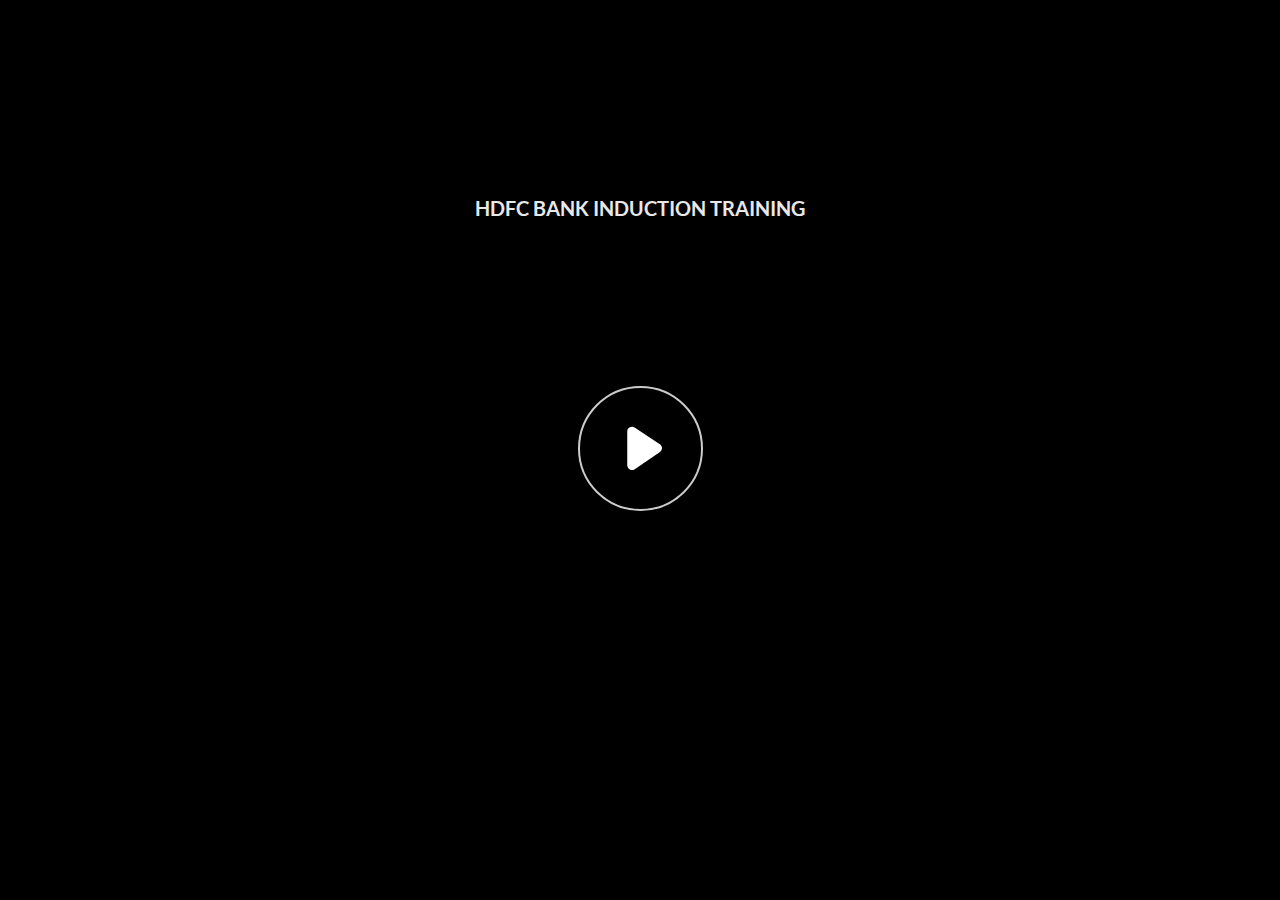
<file: index.html>
﻿<!doctype html>
<html lang="en-US">
<head>
  <meta charset="utf-8">
  <!-- Created using Storyline 360 - http://www.articulate.com  -->
  <!-- version: 3.71.29339.0 -->
  <title>HDFC BANK INDUCTION TRAINING</title>
  <meta http-equiv="x-ua-compatible" content="IE=edge"/>
  <meta name="viewport" content="width=device-width,initial-scale=1,user-scalable=no,shrink-to-fit=no,minimal-ui"/>
  <meta name="apple-mobile-web-app-capable" content="yes"/>
  <style>
    html, body { height: 100%; padding: 0; margin: 0 }
    #app { height: 100%; width: 100%; }
  </style>

  <script>
    window.DS = {};
    window.globals = {
      DATA_PATH_BASE: '',
      HAS_FRAME: true,
      HAS_SLIDE: true,

      lmsPresent: false,
      tinCanPresent: false,
      cmi5Present: false,
      aoSupport: false,
      scale: 'noscale',
      captureRc: false,
      browserSize: 'optimal',
      bgColor: '#FFFFFF',
      features: 'AccessibleVideo,ConnectionMessages,FullScreenToggle,InsertSvgPicture,LayerPresentAsDialog,MultipleQuizTracking,UpdatedScrollingPanels,UpdatedThemeEditor',
      themeName: 'unified',
      preloaderColor: '#8C8C8C',
      suppressAnalytics: false,
      productChannel: 'stable',
      publishSource: 'storyline',
      aid: 'aid|d13d8583-a3df-4112-bb4b-80dec82e8f7a',
      cid: 'f4d2c128-8d4c-4571-8607-385ae6ec117c',
      playerVersion: '3.71.29339.0',
      publishTimestamp: '2023-01-09T08:31:35.0888616Z',
      maxIosVideoElements: 10,
      connectionSettings: { message: 'You%20are%20offline.%20Trying%20to%20reconnect...', useDarkTheme: true },

      
      parseParams: function(qs) {
        if (window.globals.parsedParams != null) {
          return window.globals.parsedParams;
        }
        qs = (qs || window.location.search.substr(1)).split('+').join(' ');
        var params = {},
            tokens,
            re = /[?&]?([^=]+)=([^&]*)/g;

        while (tokens = re.exec(qs)) {
          params[decodeURIComponent(tokens[1]).trim()] =
            decodeURIComponent(tokens[2]).trim();
        }
        window.globals.parsedParams = params;
        return params;
      }

    };
  </script>
  <script>
    var isIe11 = ('ActiveXObject' in window || window.MSBlobBuilder != null)
      && window.msCrypto != null && !window.ActiveXObject;
    if (isIe11) {
      window.globals.unsupportedBrowser = true;
      document.write(atob('[base64]'));
    }
  </script>
  
  <script>window.THREE = { };</script>
  
</head>
<body style="background: #FFFFFF" class="cs-HTML theme-unified">
  <!-- 360 -->
  <script>!function(e){var i=/iPhone/i,o=/iPod/i,n=/iPad/i,t=/(?=.*\bAndroid\b)(?=.*\bMobile\b)/i,d=/Android/i,s=/(?=.*\bAndroid\b)(?=.*\bSD4930UR\b)/i,b=/(?=.*\bAndroid\b)(?=.*\b(?:KFOT|KFTT|KFJWI|KFJWA|KFSOWI|KFTHWI|KFTHWA|KFAPWI|KFAPWA|KFARWI|KFASWI|KFSAWI|KFSAWA)\b)/i,r=/IEMobile/i,h=/(?=.*\bWindows\b)(?=.*\bARM\b)/i,a=/BlackBerry/i,l=/BB10/i,p=/Opera Mini/i,f=/(CriOS|Chrome)(?=.*\bMobile\b)/i,u=/(?=.*\bFirefox\b)(?=.*\bMobile\b)/i,c=new RegExp("(?:Nexus 7|BNTV250|Kindle Fire|Silk|GT-P1000)","i"),w=function(e,i){return e.test(i)},A=function(e){var A=e||navigator.userAgent,v=A.split("[FBAN");if(void 0!==v[1]&&(A=v[0]),this.apple={phone:w(i,A),ipod:w(o,A),tablet:!w(i,A)&&w(n,A),device:w(i,A)||w(o,A)||w(n,A)},this.amazon={phone:w(s,A),tablet:!w(s,A)&&w(b,A),device:w(s,A)||w(b,A)},this.android={phone:w(s,A)||w(t,A),tablet:!w(s,A)&&!w(t,A)&&(w(b,A)||w(d,A)),device:w(s,A)||w(b,A)||w(t,A)||w(d,A)},this.windows={phone:w(r,A),tablet:w(h,A),device:w(r,A)||w(h,A)},this.other={blackberry:w(a,A),blackberry10:w(l,A),opera:w(p,A),firefox:w(u,A),chrome:w(f,A),device:w(a,A)||w(l,A)||w(p,A)||w(u,A)||w(f,A)},this.seven_inch=w(c,A),this.any=this.apple.device||this.android.device||this.windows.device||this.other.device||this.seven_inch,this.phone=this.apple.phone||this.android.phone||this.windows.phone,this.tablet=this.apple.tablet||this.android.tablet||this.windows.tablet,"undefined"==typeof window)return this},v=function(){var e=new A;return e.Class=A,e};"undefined"!=typeof module&&module.exports&&"undefined"==typeof window?module.exports=A:"undefined"!=typeof module&&module.exports&&"undefined"!=typeof window?module.exports=v():"function"==typeof define&&define.amd?define("isMobile",[],e.isMobile=v()):e.isMobile=v()}(this);
    window.isMobile.apple.tablet = window.isMobile.apple.tablet ||
      (navigator.platform === 'MacIntel' && navigator.maxTouchPoints > 1);
    window.isMobile.apple.device = window.isMobile.apple.device || window.isMobile.apple.tablet;
    window.isMobile.tablet = window.isMobile.tablet || window.isMobile.apple.tablet;
    window.isMobile.any = window.isMobile.any || window.isMobile.apple.tablet;
  </script>

  <div id="focus-sink" tabindex="-1"></div>

  <div id="preso"></div>
  <script>
    (function() {

      var classTypes = [ 'desktop', 'mobile', 'phone', 'tablet' ];

      var addDeviceClasses = function(prefix, testObj) {
        var curr, i;
        for (i = 0; i < classTypes.length; i++) {
          curr = classTypes[i];
          if (testObj[curr]) {
            document.body.classList.add(prefix + curr);
          }
        }
      };

      var params = window.globals.parseParams(),
          isDevicePreview = params.devicepreview === '1',
          isPhoneOverride = params.deviceType === 'phone' || (isDevicePreview && params.phone == '1'),
          isTabletOverride = (params.deviceType === 'tablet' || isDevicePreview) && !isPhoneOverride,
          isMobileOverride = isPhoneOverride || isTabletOverride;

      var deviceView = {
        desktop: !window.isMobile.any && !isMobileOverride,
        mobile: window.isMobile.any || isMobileOverride,
        phone: isPhoneOverride || (window.isMobile.phone && !isTabletOverride),
        tablet: isTabletOverride || window.isMobile.tablet
      };

      window.globals.deviceView = deviceView;
      window.isMobile.desktop = !window.isMobile.any;
      window.isMobile.mobile = window.isMobile.any;

      addDeviceClasses('view-', deviceView);

    })();
  </script>
  
  <script src='story_content/user.js' type=text/javascript></script>
  <div class="slide-loader"></div>

  <script>
    var doc = document, loader = doc.body.querySelector('.slide-loader'); [ 1, 2, 3 ].forEach(function(n) { var d = doc.createElement('div'); d.style.backgroundColor = window.globals.preloaderColor; d.classList.add('mobile-loader-dot'); d.classList.add('dot' + n); loader.appendChild(d); });
  </script>

  <div class="mobile-load-title-overlay" style="display: none">
    <div class="mobile-load-title">HDFC BANK INDUCTION TRAINING</div>
  </div>

  <div class="mobile-chrome-warning"></div>

  
<style>
  .warn-connection-dialog {
    display: none;
    background: transparent;
    pointer-events: none;
    position: fixed;
    left: 0;
    top: 0;
    width: 100%;
    height: 100%;
    z-index: 999;
  }

  .warn-connection-content {
    border-radius: 4px;
    background: white;
    border: 1px solid #E7E7E7;
    color: #333333;
    box-shadow: 0 2px 4px rgba(0, 0, 0, 0.25);
    transition: all 150ms ease-out;
    position: absolute;
    white-space: nowrap;
  }

  .view-phone.is-landscape .warn-connection-content {
    left: 23px;
    bottom: 23px;
  }

  .view-tablet.is-landscape .warn-connection-content {
    left: 50%;
    top: 20px;
    transform: translateX(-50%);
  }

  .is-portrait .warn-connection-content {
    transform: translate(-50%, calc(-100% - 15px));
  }

  .warn-connection-content p {
    display: inline-block;
    margin: 0 8px 0 0;
    line-height: 33px;
    font-size: 11px;
  }

  .warn-connection-content svg {
    position: relative;
    vertical-align: middle;
    margin: 0 2px 2px 8px;
  }

  .view-desktop .warn-connection-content {
    left: 1.5em;
    bottom: 1.5em;
  }

  .view-desktop .warn-connection-content p {
    font-size: 1.1em;
  }

  .is-offline .warn-connection-dialog {
    display: block;
  }

  .is-offline .cs-panel * {
    pointer-events: none !important;
  }

  .is-offline .cs-panel {
    pointer-events: all !important;
  }

  .is-offline #nav-controls * {
    pointer-events: none !important;
  }

  .is-offline #nav-controls {
    pointer-events: all !important;
  }
</style>

<div class="warn-connection-dialog">
  <div class="warn-connection-content">
    <svg width="17" height="15" viewBox="0 0 17 15" xmlns="http://www.w3.org/2000/svg">
      <path fill="#8F0000" stroke="white" d="M16.07,12.98 L15.88,12.23 L9.51,1.21 C8.97,0.26,7.6,0.26,7.06,1.21 L0.69,12.23 C0.15,13.16,0.81,14.36,1.91,14.36 H14.65 C15.47,14.36,16.05,13.7,16.07,12.98 Z"/>
      <path fill="white" stroke="white" d="M8.58,5.5 C8.35,5.28,8.5,5.35,8.21,5.32 C8.09,5.35,7.97,5.49,7.96,5.67 C7.97,5.79,7.98,5.92,7.98,6.04 L7.98,6.04 C7.99,6.17,8,6.31,8.01,6.43 L8.01,6.44 C8.03,6.92,8.06,7.41,8.09,7.9 L8.09,7.9 C8.12,8.39,8.14,8.88,8.17,9.37 C8.17,9.39,8.18,9.42,8.2,9.44 C8.23,9.46,8.25,9.47,8.28,9.47 C8.31,9.47,8.34,9.46,8.35,9.44 C8.37,9.43,8.38,9.4,8.39,9.35 L8.39,9.34 C8.39,9.24,8.4,9.15,8.4,9.05 L8.4,9.05 C8.41,8.96,8.41,8.86,8.42,8.75 C8.43,8.44,8.45,8.12,8.47,7.81 L8.47,7.81 C8.49,7.49,8.51,7.18,8.53,6.87 C8.55,6.46,8.56,6.05,8.59,5.64 L8.6,5.62 C8.6,5.57,8.59,5.53,8.58,5.5 L8.21,5.32 Z"/>
      <circle fill="white" stroke="white" cx="8.3" cy="11.35" r="0.3"/>
    </svg>
    <p>You are offline. Trying to reconnect...</p>
  </div>
</div>

<script>
  (function() {
    window.DS.connection = {
      warningShown: false,
      assets: {},
      loadingAssetGroup: false,
      retryDelay: 500
    };

    // @TODO this is POC code and can be cleaned up a bit more if we move forward
    // with the feature



    // The `window.globals.features` variable must be set in `webpack.dev.config` when testing locally - it is not enough
    // to have it in the data - but it must be set there as well.
    var useConnectionMessages = window.AbortController != null &&
      window.location.protocol != 'file:' &&
      window.globals.features.indexOf('ConnectionMessages') != -1;

    window.DS.connection.useConnectionMessages = useConnectionMessages

    var assetCount = 0;
    var checkLoadedId;
    var connectionSettings = window.globals.connectionSettings;

    if (useConnectionMessages && connectionSettings != null) {
      var contentEl = document.querySelector('.warn-connection-content');
      var messageEl = contentEl.querySelector('p')

      if (connectionSettings.useDarkTheme) {
        contentEl.style.borderColor = '#BABBBA';
        contentEl.style.backgroundColor = '#282828';
        contentEl.style.color = '#FFFFFF';
      }

      if (connectionSettings.message != null) {
        messageEl.textContent = window.decodeURIComponent(connectionSettings.message);
      }
    }

    function checkAssetsReady() {
      for (var i in DS.connection.assets) {
        if (!DS.connection.assets[i].success) {
          return false;
        }
      }
      return true;
    }

    function stopAssetGroup() {
      if (!useConnectionMessages) { return; }

      assetCount = 0;

      DS.connection.oldAssetGroup = DS.connection.assets;
      DS.connection.assets = {};
      DS.connection.loadingAssetGroup = false;
      clearInterval(checkLoadedId);
    }

    function startAssetGroup() {
      if (!useConnectionMessages) { return; }
      var ticks = 0;
      clearInterval(checkLoadedId);
      checkLoadedId = setInterval(function() {
        var loaded = 0;
        if (assetCount === 0 && loaded === 0) {
          clearInterval(checkLoadedId);
          return;
        }

        for (var i in DS.connection.assets) {
          if (DS.connection.assets[i].success) {
            loaded++;
          }
        }

        if (assetCount === loaded && checkAssetsReady()) {
          for (var i in DS.connection.assets) {
            if (DS.connection.assets[i].action) {
              DS.connection.assets[i].action();
            }
          }
          hideWarning();
          stopAssetGroup();
        }
      }, 100)
    }

    function requiredAsset(url, action, retry, type) {
      if (!useConnectionMessages) { return; }
      if (DS.connection.assets[url]) { return; }

      DS.connection.assets[url] = {
        success: false, action: action, retry: retry, type: type
      };
      assetCount = Object.keys(DS.connection.assets).length;
      if (!DS.connection.loadingAssetGroup) {
        startAssetGroup();
      }
      DS.connection.loadingAssetGroup = true;
    }

    function assetLoaded(url) {
      if (!useConnectionMessages) { return; }
      if (DS.connection.assets[url]) {
        DS.connection.assets[url].success = true;
      }
    }

    function assetFailed(url) {
      if (!useConnectionMessages) { return; }
      if (!DS.connection.assets[url]) {
        if (/\.js$/.test(url)) {
          setTimeout(function() {
            if (DS.connection.lastSlideLoaded != null) {
              DS.connection.lastSlideLoaded();
            }
          }, DS.connection.retryDelay);
        }
        return;
      }
      if (!DS.connection.warningShown) { showWarning(); }
      if (DS.connection.assets[url].retry) {
        setTimeout(function() {
          if (!DS.connection.assets[url].success) {
            DS.connection.assets[url].retry()
          }
        }, DS.connection.retryDelay);
      }
    }

    function hideWarning() {
      document.body.classList.remove('is-offline');
      DS.connection.warningShown = false;
    }
    DS.connection.hideWarning = hideWarning

    function showWarning(btn) {
      document.body.classList.add('is-offline')
      DS.connection.warningShown = true;
      updateWarningPosition();
    }

    function updateWarningPosition() {
      if (!DS.connection.warningShown) {
        return;
      }

      var isPortrait = document.body.classList.contains('is-portrait');
      var warningEl = document.querySelector('.warn-connection-content');

      if (isPortrait) {
        var slide = document.querySelector('.primary-slide');
        var slideRect = slide.getBoundingClientRect();

        warningEl.style.top = `${slideRect.top}px`
        warningEl.style.left = `${slideRect.left + slideRect.width / 2}px`
      } else {
        warningEl.style.top = null;
        warningEl.style.left = null;
      }

      window.requestAnimationFrame(updateWarningPosition);
    }

    // these will all be noops if the feature flag isn't set in
    // the data and `window.globals.features`
    DS.connection.requiredAsset = requiredAsset;
    DS.connection.assetLoaded = assetLoaded;
    DS.connection.assetFailed = assetFailed;
    DS.connection.stopAssetGroup = stopAssetGroup;
    DS.connection.startAssetGroup = startAssetGroup;
  })();
</script>


  <script>
    
    if (window.autoSpider && window.vInterfaceObject) {
      document.querySelector('.mobile-load-title-overlay').style.display = 'none';
    }
  </script>

  

  <link rel="stylesheet" href="html5/data/css/output.min.css" data-noprefix/>
</body>
<script src="html5/lib/scripts/bootstrapper.min.js"></script>
</html>
</file>
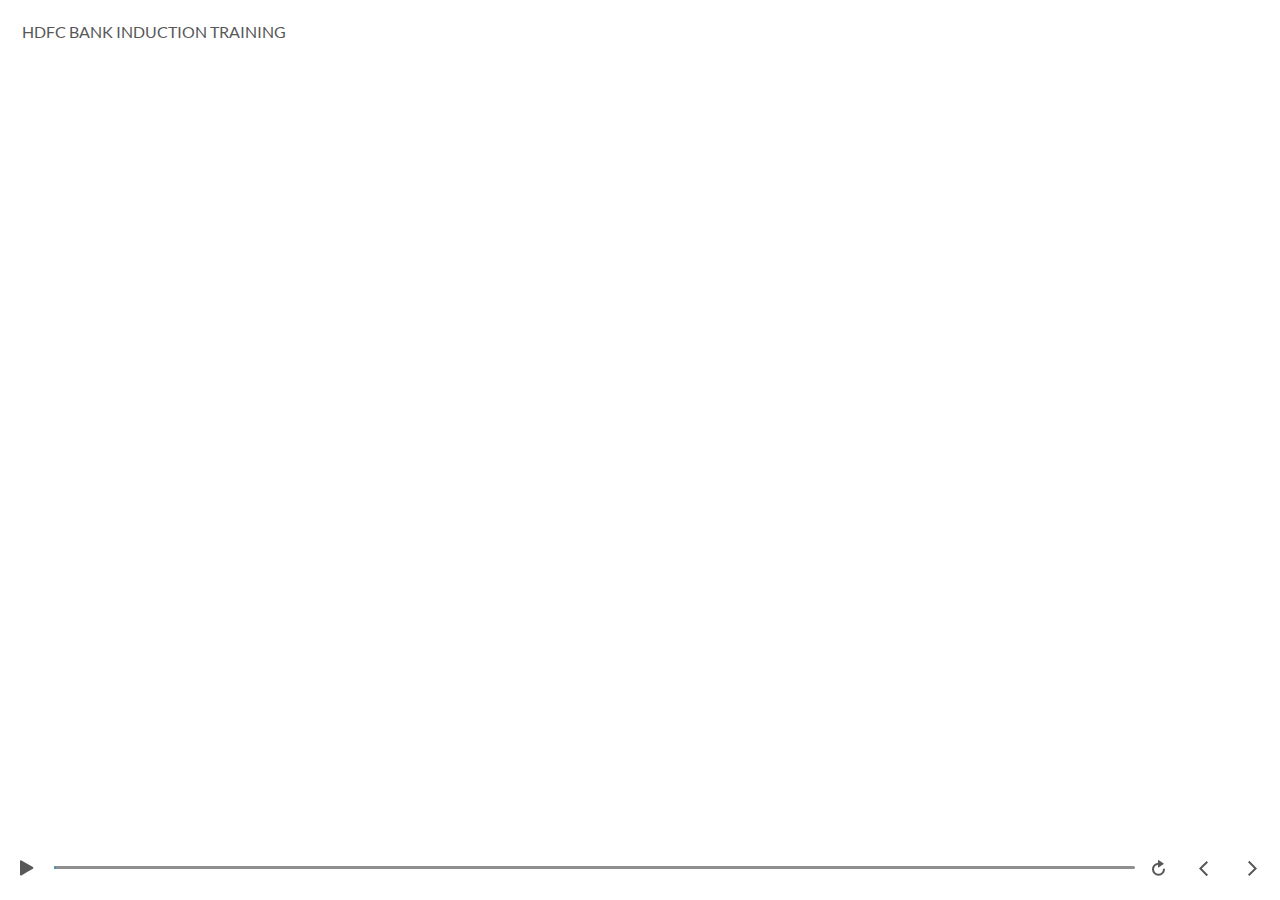
<file: index_lms.html>
<!doctype html>
<html lang="en-US">
<head>
  <meta charset="utf-8">
  <!-- Created using Storyline 360 - http://www.articulate.com  -->
  <!-- version: 3.71.29339.0 -->
  <title>HDFC BANK INDUCTION TRAINING</title>
  <meta http-equiv="x-ua-compatible" content="IE=edge"/>
  <meta name="viewport" content="width=device-width,initial-scale=1,user-scalable=no,shrink-to-fit=no,minimal-ui"/>
  <meta name="apple-mobile-web-app-capable" content="yes"/>
  <style>
    html, body { height: 100%; padding: 0; margin: 0 }
    #app { height: 100%; width: 100%; }
  </style>

  <script>
    window.DS = {};
    window.globals = {
      DATA_PATH_BASE: '',
      HAS_FRAME: true,
      HAS_SLIDE: true,

      lmsPresent: true,
      tinCanPresent: false,
      cmi5Present: false,
      aoSupport: false,
      scale: 'noscale',
      captureRc: false,
      browserSize: 'optimal',
      bgColor: '#FFFFFF',
      features: 'AccessibleVideo,ConnectionMessages,FullScreenToggle,InsertSvgPicture,LayerPresentAsDialog,MultipleQuizTracking,UpdatedScrollingPanels,UpdatedThemeEditor',
      themeName: 'unified',
      preloaderColor: '#8C8C8C',
      suppressAnalytics: false,
      productChannel: 'stable',
      publishSource: 'storyline',
      aid: 'aid|d13d8583-a3df-4112-bb4b-80dec82e8f7a',
      cid: 'f4d2c128-8d4c-4571-8607-385ae6ec117c',
      playerVersion: '3.71.29339.0',
      publishTimestamp: '2023-01-09T08:31:35.1563820Z',
      maxIosVideoElements: 10,
      connectionSettings: { message: 'You%20are%20offline.%20Trying%20to%20reconnect...', useDarkTheme: true },

      
      parseParams: function(qs) {
        if (window.globals.parsedParams != null) {
          return window.globals.parsedParams;
        }
        qs = (qs || window.location.search.substr(1)).split('+').join(' ');
        var params = {},
            tokens,
            re = /[?&]?([^=]+)=([^&]*)/g;

        while (tokens = re.exec(qs)) {
          params[decodeURIComponent(tokens[1]).trim()] =
            decodeURIComponent(tokens[2]).trim();
        }
        window.globals.parsedParams = params;
        return params;
      }

    };
  </script>
  <script>
    var isIe11 = ('ActiveXObject' in window || window.MSBlobBuilder != null)
      && window.msCrypto != null && !window.ActiveXObject;
    if (isIe11) {
      window.globals.unsupportedBrowser = true;
      document.write(atob('[base64]'));
    }
  </script>
  <script src="lms/scormdriver.js" charset="utf-8"></script>
  <script>window.THREE = { };</script>
  
</head>
<body style="background: #FFFFFF" class="cs-HTML theme-unified">
  <!-- 360 -->
  <script>!function(e){var i=/iPhone/i,o=/iPod/i,n=/iPad/i,t=/(?=.*\bAndroid\b)(?=.*\bMobile\b)/i,d=/Android/i,s=/(?=.*\bAndroid\b)(?=.*\bSD4930UR\b)/i,b=/(?=.*\bAndroid\b)(?=.*\b(?:KFOT|KFTT|KFJWI|KFJWA|KFSOWI|KFTHWI|KFTHWA|KFAPWI|KFAPWA|KFARWI|KFASWI|KFSAWI|KFSAWA)\b)/i,r=/IEMobile/i,h=/(?=.*\bWindows\b)(?=.*\bARM\b)/i,a=/BlackBerry/i,l=/BB10/i,p=/Opera Mini/i,f=/(CriOS|Chrome)(?=.*\bMobile\b)/i,u=/(?=.*\bFirefox\b)(?=.*\bMobile\b)/i,c=new RegExp("(?:Nexus 7|BNTV250|Kindle Fire|Silk|GT-P1000)","i"),w=function(e,i){return e.test(i)},A=function(e){var A=e||navigator.userAgent,v=A.split("[FBAN");if(void 0!==v[1]&&(A=v[0]),this.apple={phone:w(i,A),ipod:w(o,A),tablet:!w(i,A)&&w(n,A),device:w(i,A)||w(o,A)||w(n,A)},this.amazon={phone:w(s,A),tablet:!w(s,A)&&w(b,A),device:w(s,A)||w(b,A)},this.android={phone:w(s,A)||w(t,A),tablet:!w(s,A)&&!w(t,A)&&(w(b,A)||w(d,A)),device:w(s,A)||w(b,A)||w(t,A)||w(d,A)},this.windows={phone:w(r,A),tablet:w(h,A),device:w(r,A)||w(h,A)},this.other={blackberry:w(a,A),blackberry10:w(l,A),opera:w(p,A),firefox:w(u,A),chrome:w(f,A),device:w(a,A)||w(l,A)||w(p,A)||w(u,A)||w(f,A)},this.seven_inch=w(c,A),this.any=this.apple.device||this.android.device||this.windows.device||this.other.device||this.seven_inch,this.phone=this.apple.phone||this.android.phone||this.windows.phone,this.tablet=this.apple.tablet||this.android.tablet||this.windows.tablet,"undefined"==typeof window)return this},v=function(){var e=new A;return e.Class=A,e};"undefined"!=typeof module&&module.exports&&"undefined"==typeof window?module.exports=A:"undefined"!=typeof module&&module.exports&&"undefined"!=typeof window?module.exports=v():"function"==typeof define&&define.amd?define("isMobile",[],e.isMobile=v()):e.isMobile=v()}(this);
    window.isMobile.apple.tablet = window.isMobile.apple.tablet ||
      (navigator.platform === 'MacIntel' && navigator.maxTouchPoints > 1);
    window.isMobile.apple.device = window.isMobile.apple.device || window.isMobile.apple.tablet;
    window.isMobile.tablet = window.isMobile.tablet || window.isMobile.apple.tablet;
    window.isMobile.any = window.isMobile.any || window.isMobile.apple.tablet;
  </script>

  <div id="focus-sink" tabindex="-1"></div>

  <div id="preso"></div>
  <script>
    (function() {

      var classTypes = [ 'desktop', 'mobile', 'phone', 'tablet' ];

      var addDeviceClasses = function(prefix, testObj) {
        var curr, i;
        for (i = 0; i < classTypes.length; i++) {
          curr = classTypes[i];
          if (testObj[curr]) {
            document.body.classList.add(prefix + curr);
          }
        }
      };

      var params = window.globals.parseParams(),
          isDevicePreview = params.devicepreview === '1',
          isPhoneOverride = params.deviceType === 'phone' || (isDevicePreview && params.phone == '1'),
          isTabletOverride = (params.deviceType === 'tablet' || isDevicePreview) && !isPhoneOverride,
          isMobileOverride = isPhoneOverride || isTabletOverride;

      var deviceView = {
        desktop: !window.isMobile.any && !isMobileOverride,
        mobile: window.isMobile.any || isMobileOverride,
        phone: isPhoneOverride || (window.isMobile.phone && !isTabletOverride),
        tablet: isTabletOverride || window.isMobile.tablet
      };

      window.globals.deviceView = deviceView;
      window.isMobile.desktop = !window.isMobile.any;
      window.isMobile.mobile = window.isMobile.any;

      addDeviceClasses('view-', deviceView);

    })();
  </script>
  
  <script src='story_content/user.js' type=text/javascript></script>
  <div class="slide-loader"></div>

  <script>
    var doc = document, loader = doc.body.querySelector('.slide-loader'); [ 1, 2, 3 ].forEach(function(n) { var d = doc.createElement('div'); d.style.backgroundColor = window.globals.preloaderColor; d.classList.add('mobile-loader-dot'); d.classList.add('dot' + n); loader.appendChild(d); });
  </script>

  <div class="mobile-load-title-overlay" style="display: none">
    <div class="mobile-load-title">HDFC BANK INDUCTION TRAINING</div>
  </div>

  <div class="mobile-chrome-warning"></div>

  
<style>
  .warn-connection-dialog {
    display: none;
    background: transparent;
    pointer-events: none;
    position: fixed;
    left: 0;
    top: 0;
    width: 100%;
    height: 100%;
    z-index: 999;
  }

  .warn-connection-content {
    border-radius: 4px;
    background: white;
    border: 1px solid #E7E7E7;
    color: #333333;
    box-shadow: 0 2px 4px rgba(0, 0, 0, 0.25);
    transition: all 150ms ease-out;
    position: absolute;
    white-space: nowrap;
  }

  .view-phone.is-landscape .warn-connection-content {
    left: 23px;
    bottom: 23px;
  }

  .view-tablet.is-landscape .warn-connection-content {
    left: 50%;
    top: 20px;
    transform: translateX(-50%);
  }

  .is-portrait .warn-connection-content {
    transform: translate(-50%, calc(-100% - 15px));
  }

  .warn-connection-content p {
    display: inline-block;
    margin: 0 8px 0 0;
    line-height: 33px;
    font-size: 11px;
  }

  .warn-connection-content svg {
    position: relative;
    vertical-align: middle;
    margin: 0 2px 2px 8px;
  }

  .view-desktop .warn-connection-content {
    left: 1.5em;
    bottom: 1.5em;
  }

  .view-desktop .warn-connection-content p {
    font-size: 1.1em;
  }

  .is-offline .warn-connection-dialog {
    display: block;
  }

  .is-offline .cs-panel * {
    pointer-events: none !important;
  }

  .is-offline .cs-panel {
    pointer-events: all !important;
  }

  .is-offline #nav-controls * {
    pointer-events: none !important;
  }

  .is-offline #nav-controls {
    pointer-events: all !important;
  }
</style>

<div class="warn-connection-dialog">
  <div class="warn-connection-content">
    <svg width="17" height="15" viewBox="0 0 17 15" xmlns="http://www.w3.org/2000/svg">
      <path fill="#8F0000" stroke="white" d="M16.07,12.98 L15.88,12.23 L9.51,1.21 C8.97,0.26,7.6,0.26,7.06,1.21 L0.69,12.23 C0.15,13.16,0.81,14.36,1.91,14.36 H14.65 C15.47,14.36,16.05,13.7,16.07,12.98 Z"/>
      <path fill="white" stroke="white" d="M8.58,5.5 C8.35,5.28,8.5,5.35,8.21,5.32 C8.09,5.35,7.97,5.49,7.96,5.67 C7.97,5.79,7.98,5.92,7.98,6.04 L7.98,6.04 C7.99,6.17,8,6.31,8.01,6.43 L8.01,6.44 C8.03,6.92,8.06,7.41,8.09,7.9 L8.09,7.9 C8.12,8.39,8.14,8.88,8.17,9.37 C8.17,9.39,8.18,9.42,8.2,9.44 C8.23,9.46,8.25,9.47,8.28,9.47 C8.31,9.47,8.34,9.46,8.35,9.44 C8.37,9.43,8.38,9.4,8.39,9.35 L8.39,9.34 C8.39,9.24,8.4,9.15,8.4,9.05 L8.4,9.05 C8.41,8.96,8.41,8.86,8.42,8.75 C8.43,8.44,8.45,8.12,8.47,7.81 L8.47,7.81 C8.49,7.49,8.51,7.18,8.53,6.87 C8.55,6.46,8.56,6.05,8.59,5.64 L8.6,5.62 C8.6,5.57,8.59,5.53,8.58,5.5 L8.21,5.32 Z"/>
      <circle fill="white" stroke="white" cx="8.3" cy="11.35" r="0.3"/>
    </svg>
    <p>You are offline. Trying to reconnect...</p>
  </div>
</div>

<script>
  (function() {
    window.DS.connection = {
      warningShown: false,
      assets: {},
      loadingAssetGroup: false,
      retryDelay: 500
    };

    // @TODO this is POC code and can be cleaned up a bit more if we move forward
    // with the feature



    // The `window.globals.features` variable must be set in `webpack.dev.config` when testing locally - it is not enough
    // to have it in the data - but it must be set there as well.
    var useConnectionMessages = window.AbortController != null &&
      window.location.protocol != 'file:' &&
      window.globals.features.indexOf('ConnectionMessages') != -1;

    window.DS.connection.useConnectionMessages = useConnectionMessages

    var assetCount = 0;
    var checkLoadedId;
    var connectionSettings = window.globals.connectionSettings;

    if (useConnectionMessages && connectionSettings != null) {
      var contentEl = document.querySelector('.warn-connection-content');
      var messageEl = contentEl.querySelector('p')

      if (connectionSettings.useDarkTheme) {
        contentEl.style.borderColor = '#BABBBA';
        contentEl.style.backgroundColor = '#282828';
        contentEl.style.color = '#FFFFFF';
      }

      if (connectionSettings.message != null) {
        messageEl.textContent = window.decodeURIComponent(connectionSettings.message);
      }
    }

    function checkAssetsReady() {
      for (var i in DS.connection.assets) {
        if (!DS.connection.assets[i].success) {
          return false;
        }
      }
      return true;
    }

    function stopAssetGroup() {
      if (!useConnectionMessages) { return; }

      assetCount = 0;

      DS.connection.oldAssetGroup = DS.connection.assets;
      DS.connection.assets = {};
      DS.connection.loadingAssetGroup = false;
      clearInterval(checkLoadedId);
    }

    function startAssetGroup() {
      if (!useConnectionMessages) { return; }
      var ticks = 0;
      clearInterval(checkLoadedId);
      checkLoadedId = setInterval(function() {
        var loaded = 0;
        if (assetCount === 0 && loaded === 0) {
          clearInterval(checkLoadedId);
          return;
        }

        for (var i in DS.connection.assets) {
          if (DS.connection.assets[i].success) {
            loaded++;
          }
        }

        if (assetCount === loaded && checkAssetsReady()) {
          for (var i in DS.connection.assets) {
            if (DS.connection.assets[i].action) {
              DS.connection.assets[i].action();
            }
          }
          hideWarning();
          stopAssetGroup();
        }
      }, 100)
    }

    function requiredAsset(url, action, retry, type) {
      if (!useConnectionMessages) { return; }
      if (DS.connection.assets[url]) { return; }

      DS.connection.assets[url] = {
        success: false, action: action, retry: retry, type: type
      };
      assetCount = Object.keys(DS.connection.assets).length;
      if (!DS.connection.loadingAssetGroup) {
        startAssetGroup();
      }
      DS.connection.loadingAssetGroup = true;
    }

    function assetLoaded(url) {
      if (!useConnectionMessages) { return; }
      if (DS.connection.assets[url]) {
        DS.connection.assets[url].success = true;
      }
    }

    function assetFailed(url) {
      if (!useConnectionMessages) { return; }
      if (!DS.connection.assets[url]) {
        if (/\.js$/.test(url)) {
          setTimeout(function() {
            if (DS.connection.lastSlideLoaded != null) {
              DS.connection.lastSlideLoaded();
            }
          }, DS.connection.retryDelay);
        }
        return;
      }
      if (!DS.connection.warningShown) { showWarning(); }
      if (DS.connection.assets[url].retry) {
        setTimeout(function() {
          if (!DS.connection.assets[url].success) {
            DS.connection.assets[url].retry()
          }
        }, DS.connection.retryDelay);
      }
    }

    function hideWarning() {
      document.body.classList.remove('is-offline');
      DS.connection.warningShown = false;
    }
    DS.connection.hideWarning = hideWarning

    function showWarning(btn) {
      document.body.classList.add('is-offline')
      DS.connection.warningShown = true;
      updateWarningPosition();
    }

    function updateWarningPosition() {
      if (!DS.connection.warningShown) {
        return;
      }

      var isPortrait = document.body.classList.contains('is-portrait');
      var warningEl = document.querySelector('.warn-connection-content');

      if (isPortrait) {
        var slide = document.querySelector('.primary-slide');
        var slideRect = slide.getBoundingClientRect();

        warningEl.style.top = `${slideRect.top}px`
        warningEl.style.left = `${slideRect.left + slideRect.width / 2}px`
      } else {
        warningEl.style.top = null;
        warningEl.style.left = null;
      }

      window.requestAnimationFrame(updateWarningPosition);
    }

    // these will all be noops if the feature flag isn't set in
    // the data and `window.globals.features`
    DS.connection.requiredAsset = requiredAsset;
    DS.connection.assetLoaded = assetLoaded;
    DS.connection.assetFailed = assetFailed;
    DS.connection.stopAssetGroup = stopAssetGroup;
    DS.connection.startAssetGroup = startAssetGroup;
  })();
</script>


  <script>
    
    if (window.autoSpider && window.vInterfaceObject) {
      document.querySelector('.mobile-load-title-overlay').style.display = 'none';
    }
  </script>

  

  <link rel="stylesheet" href="html5/data/css/output.min.css" data-noprefix/>
</body>
<script src="html5/lib/scripts/bootstrapper.min.js"></script>
</html>
</file>
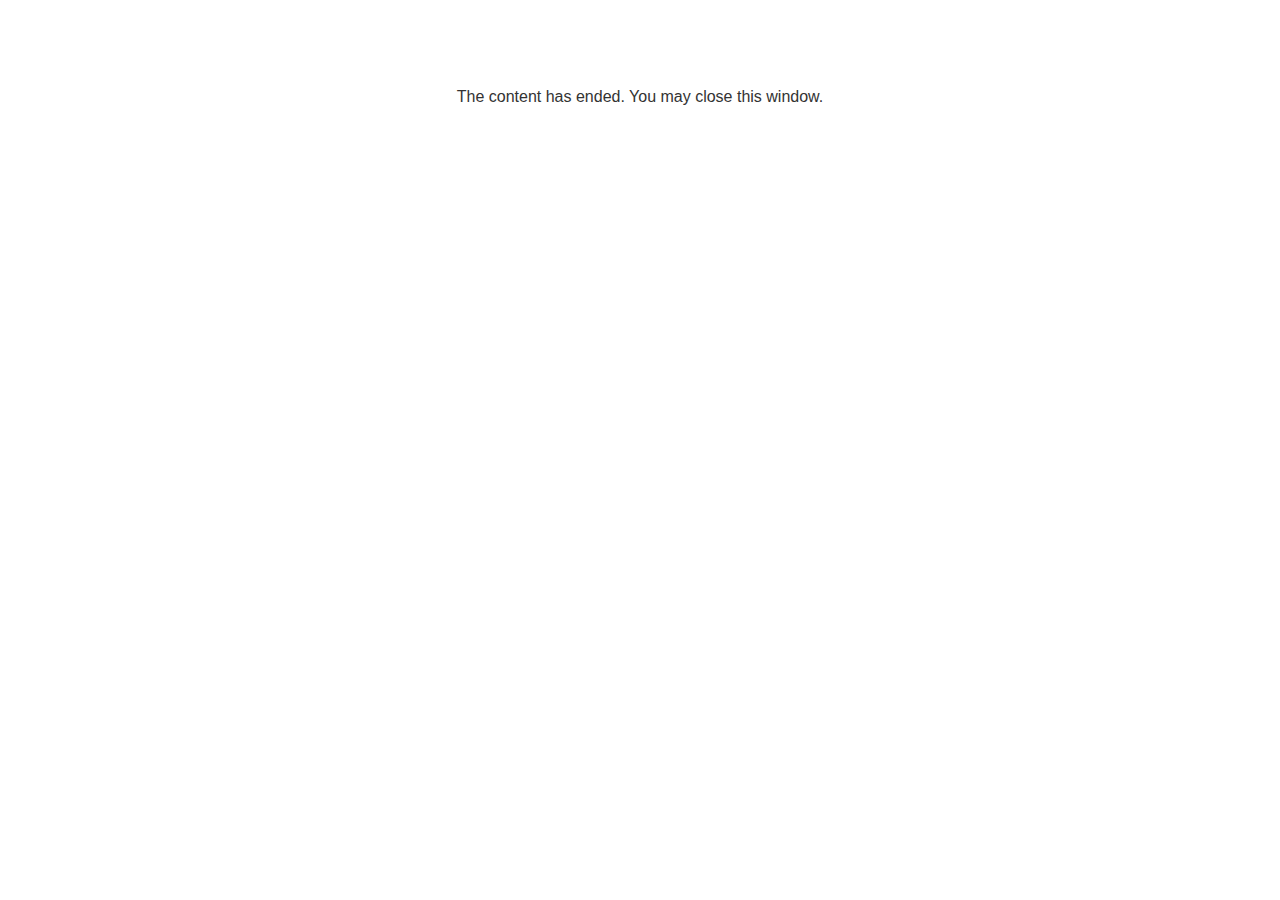
<file: lms/goodbye.html>
<!doctype html>
<html>
<body style="background-color: #ffffff;">

<p role="alert" style="color: #333333;font-family: Lato, articulate, tahoma, arial;font-size: medium;text-align: center;">
<br><br><br><br>
The content has ended. You may close this window.
</p>

</body>
</html>
</file>
<file: html5/data/css/output.min.css>
@font-face {
  font-family: 'LatoBold Charset1_ BoldFC05898E';
  src: url('[data-uri]');
  font-style: normal;
  font-weight: normal;
}
@font-face {
  font-family: 'Lato Charset1_ 6NJDtxE18667A53E';
  src: url('[data-uri]');
  font-style: normal;
  font-weight: normal;
}
@font-face {
  font-family: 'Open Sans Charset1_ 6gr7984BC7B';
  src: url('[data-uri]');
  font-style: normal;
  font-weight: normal;
}
@font-face {
  font-family: 'Open SansBold CharsBold05F44BE0';
  src: url('[data-uri]');
  font-style: normal;
  font-weight: normal;
}
@font-face {
  font-family: 'Symbol Charset1_ 6TRp2fE2421A93';
  src: url('[data-uri]');
  font-style: normal;
  font-weight: normal;
}
@font-face {
  font-family: 'Open SansItalic CItalicBBBADA81';
  src: url('[data-uri]');
  font-style: normal;
  font-weight: normal;
}
@font-face {
  font-family: 'Open Sans Charset0_v9TY33EDE6F2';
  src: url('[data-uri]');
  font-style: normal;
  font-weight: normal;
}
@font-face {
  font-family: 'Open SansBold CharsBoldE47A47C6';
  src: url('[data-uri]');
  font-style: normal;
  font-weight: normal;
}
@font-face {
  font-family: 'Symbol Charset0_v5lJRVOBDCB5E16';
  src: url('[data-uri]');
  font-style: normal;
  font-weight: normal;
}
@font-face {
  font-family: 'Open SansItalic CItalicC6FA076B';
  src: url('[data-uri]');
  font-style: normal;
  font-weight: normal;
}
.cs-HTML {
  background: rgba(255, 255, 255, 1);
}
.cs-pxabnsnfns11110000001 .cs-infopanel  {
  box-shadow: 0 1px 0 rgba(0, 0, 0, 0);
  background: rgba(255, 255, 255, 1);
}
.cs-pxabnsnfns11110000001 .cs-infopanel .cs-link {
  color: rgba(88, 88, 88, 1);
}
.cs-pxabnsnfns11110000001 .cs-infopanel .cs-link:hover {
  color: rgba(255, 255, 255, 1);
}
.cs-pxabnsnfns11110000001 .cs-infopanel .cs-name {
  color: rgba(68, 68, 68, 1);
}
.cs-pxabnsnfns11110000001 .cs-infopanel .cs-title {
  color: rgba(153, 153, 153, 1);
}
.cs-pxabnsnfns11110000001 .cs-infopanelpopup  {
  box-shadow: 0 1px 0 rgba(0, 0, 0, 0);
  background: rgba(0, 0, 0, 0);
}
.cs-pxabnsnfns11110000001 .cs-infopanelpopup .cs-link {
  color: rgba(255, 0, 0, 1);
}
.cs-pxabnsnfns11110000001 .cs-infopanelpopup .cs-link:hover {
  color: rgba(255, 255, 255, 1);
}
.cs-pxabnsnfns11110000001 .cs-infopanelpopup .cs-name {
  color: rgba(255, 255, 255, 1);
}
.cs-pxabnsnfns11110000001 .cs-infopanelpopup .cs-bio {
  color: rgba(88, 88, 88, 1);
}
.cs-pxabnsnfns11110000001 .cs-timer  {
  color: rgba(88, 88, 88, 1);
}
.cs-pxabnsnfns11110000001 .cs-duration stop:first-child {
  stop-color: rgba(220, 220, 220, 1);
}
.cs-pxabnsnfns11110000001 .cs-duration stop:last-child {
  stop-color: rgba(220, 220, 220, 1);
}
.cs-pxabnsnfns11110000001 .cs-elapsed stop:first-child {
  stop-color: rgba(254, 227, 71, 1);
}
.cs-pxabnsnfns11110000001 .cs-elapsed stop:last-child {
  stop-color: rgba(254, 227, 71, 1);
}
.cs-pxabnsnfns11110000001 .cs-timer .cs-pie .cs-innerstroke {
  stroke: rgba(199, 199, 199, 1);
}
.cs-pxabnsnfns11110000001 .cs-timer .cs-pie .cs-innerborder {
  stroke: rgba(255, 255, 255, 1);
}
.cs-pxabnsnfns11110000001 .cs-window  {
  box-shadow: 0 8px 5px rgba(0, 0, 0, 0.2);
  border-color: rgba(49, 99, 0, 1);
  background: rgba(250, 250, 250, 1);
  color: rgba(70, 70, 70, 1);
}
.cs-pxabnsnfns11110000001 .cs-window .cs-diva {
  border-color: rgba(0, 0, 0, 0);
}
.cs-pxabnsnfns11110000001 .cs-window .cs-divb {
  border-color: rgba(0, 0, 0, 0);
}
.cs-pxabnsnfns11110000001 .cs-editor .cs-editor-slide {
  color: rgba(255, 255, 255, 1);
}
.cs-pxabnsnfns11110000001 .cs-editor .cs-editor-html {
  color: rgba(70, 70, 70, 1);
}
.cs-pxabnsnfns11110000001 .cs-editor .cs-editor-button {
  text-shadow: 0 1px 0 rgba(0, 0, 0, 0);
  color: rgba(255, 255, 255, 1);
  border-color: rgba(33, 68, 0, 1);
  background: rgba(60, 124, 0, 1);
}
.cs-pxabnsnfns11110000001 .cs-editor .cs-editor-button:hover {
  background: rgba(66, 142, 0, 1);
}
.cs-pxabnsnfns11110000001 .cs-editor .cs-editor-button:active {
  background: rgba(46, 93, 0, 1);
}
.cs-pxabnsnfns11110000001 .cs-listitem  {
  color: rgba(70, 70, 70, 1);
  border-color: none;
  border: 1px solid transparent;
}
.cs-pxabnsnfns11110000001 .cs-listitem:hover {
  background: rgba(0, 0, 0, 0.05);
  border-color: rgba(142, 143, 142, 1) !important;
  border-width: 1px;
  border-radius: 2px;
  border-style: solid;
  box-sizing: border-box;
}
.cs-pxabnsnfns11110000001 .cs-listitem.hover {
  background: rgba(0, 0, 0, 0.05);
  border-color: rgba(142, 143, 142, 1) !important;
  border-width: 1px;
  border-radius: 2px;
  border-style: solid;
  box-sizing: border-box;
}
.cs-pxabnsnfns11110000001 .cs-glossary  {
  color: rgba(70, 70, 70, 1);
}
.cs-pxabnsnfns11110000001 .cs-glossary .cs-scrolling-panel {
  background: rgba(0, 0, 0, 0);
}
.cs-pxabnsnfns11110000001 .cs-glossary .cs-term.cs-selected .cs-choice-list-trigger {
  color: rgba(255, 255, 255, 1);
  background: rgba(255, 255, 255, 1);
}
.cs-pxabnsnfns11110000001 .cs-glossary .cs-term.cs-selected .cs-choice-list-trigger:focus {
  color: rgba(255, 255, 255, 1);
  background: rgba(255, 255, 255, 1);
}
.cs-pxabnsnfns11110000001 .cs-glossary .cs-term:hover .cs-choice-list-trigger {
  background: rgba(70, 70, 70, 1);
}
.cs-pxabnsnfns11110000001 .cs-glossary .cs-term.hover .cs-choice-list-trigger {
  background: rgba(70, 70, 70, 1);
}
.cs-pxabnsnfns11110000001 .cs-glossary .cs-term .cs-choice-list-trigger:focus {
  background: rgba(70, 70, 70, 1);
}
.cs-pxabnsnfns11110000001 .cs-glossary .cs-diva {
  border-color: rgba(0, 0, 0, 0);
}
.cs-pxabnsnfns11110000001 .cs-glossary .cs-divb {
  border-color: rgba(0, 0, 0, 0);
}
.cs-pxabnsnfns11110000001 .cs-glossary .cs-divc {
  border-color: rgba(0, 0, 0, 0);
}
.cs-pxabnsnfns11110000001 .cs-glossary .cs-heading {
  color: rgba(44, 47, 48, 1);
  font-weight: 700;
}
.note-content p span {
  color: rgba(70, 70, 70, 1);
  line-height: 1.4em;
  font-size: 103.769%;
}
.cs-pxabnsnfns11110000001 .cs-resource .cs-separator {
  border-color: rgba(0, 0, 0, 0);
}
.cs-pxabnsnfns11110000001 .cs-outline  {
  color: rgba(45, 45, 45, 1);
}
.cs-pxabnsnfns11110000001 .cs-outline .cs-diva {
  border-color: rgba(0, 0, 0, 0);
}
.cs-pxabnsnfns11110000001 .cs-outline .cs-divb {
  border-color: rgba(0, 0, 0, 0);
}
.cs-pxabnsnfns11110000001 .cs-outline .cs-divc {
  border-color: rgba(0, 0, 0, 0);
}
.cs-pxabnsnfns11110000001 .cs-outline .cs-search-filter:hover {
  color: rgba(0, 0, 0, 0);
}
.cs-pxabnsnfns11110000001 .cs-outline .cs-search-filter.hover {
  color: rgba(0, 0, 0, 0);
}
.cs-pxabnsnfns11110000001 .cs-transcript  {
  color: rgba(255, 255, 255, 1);
}
.cs-pxabnsnfns11110000001 .cs-transcript .cs-div {
  border-color: rgba(0, 0, 0, 0);
}
.cs-pxabnsnfns11110000001 .cs-tabs:not(.topmenu-item) {
  color: rgba(39, 43, 44, 1);
}
.cs-pxabnsnfns11110000001 .cs-tabs .cs-inner-button:not(.topmenu-item) {
  text-shadow: 0 1px 0 rgba(0, 0, 0, 0);
}
.cs-pxabnsnfns11110000001 .cs-tabs:hover:not(.topmenu-item) {
  color: rgba(39, 43, 44, 1);
}
.cs-pxabnsnfns11110000001 .cs-tabs.cs-selected {
  background: rgba(0, 0, 0, 0);
  color: rgba(39, 43, 44, 1);
}
.cs-pxabnsnfns11110000001 .cs-seekcontrol  {
  background: rgba(0, 0, 0, 0);
  border-color: rgba(0, 0, 0, 0);
}
.cs-pxabnsnfns11110000001 .cs-seekcontrol .cs-button:hover .cs-icon {
  fill: rgba(255, 255, 255, 1);
}
.cs-pxabnsnfns11110000001 .cs-seekcontrol .cs-button.hover .cs-icon {
  fill: rgba(255, 255, 255, 1);
}
.cs-pxabnsnfns11110000001 .cs-seekcontrol .cs-button .cs-icon-shadow {
  fill: rgba(0, 0, 0, 0);
}
.cs-pxabnsnfns11110000001 .cs-seekcontrol .cs-button .cs-icon {
  fill: rgba(140, 140, 140, 1);
}
.cs-pxabnsnfns11110000001 .cs-seekcontrol .cs-seek .cs-fill {
  background: rgba(255, 255, 255, 0.6);
}
.cs-pxabnsnfns11110000001 .cs-seekcontrol .cs-seek {
  background: rgba(142, 143, 142, 1);
  border-color: rgba(0, 0, 0, 0);
}
.cs-pxabnsnfns11110000001 .cs-searchinput .cs-input {
  color: rgba(70, 70, 70, 1);
  border-color: rgba(0, 0, 0, 0);
  background: rgba(0, 0, 0, 0.05);
}
.cs-pxabnsnfns11110000001 .cs-searchinput .cs-input:focus {
  color: rgba(44, 47, 48, 1);
  background: rgba(41, 41, 41, 1);
}
.cs-pxabnsnfns11110000001 .cs-searchinput .cs-input:hover {
  box-shadow: inset 0 0 1px 0 rgba(69, 126, 19, 0);
}
.cs-pxabnsnfns11110000001 .cs-searchinput .cs-input.hover {
  box-shadow: inset 0 0 1px 0 rgba(69, 126, 19, 0);
}
.cs-pxabnsnfns11110000001 .cs-searchinput .cs-button .cs-icon {
  fill: rgba(88, 88, 88, 1);
}
.cs-pxabnsnfns11110000001 .cs-searchinput .cs-button:hover {
  fill: rgba(63, 133, 0, 1);
}
.cs-pxabnsnfns11110000001 .cs-searchinput .cs-button.hover {
  fill: rgba(63, 133, 0, 1);
}
.cs-pxabnsnfns11110000001 .cs-menu  {
  box-shadow: 0 1px 0 rgba(0, 0, 0, 0);
  background: rgba(250, 250, 250, 1);
}
.cs-pxabnsnfns11110000001 .cs-topmenu-item.active .cs-tab {
  background: rgba(250, 250, 250, 1);
}
.cs-pxabnsnfns11110000001 .cs-logo  {
  box-shadow: 0 1px 0 rgba(37, 75, 0, 1);
  background: rgba(255, 255, 255, 0);
}
.cs-pxabnsnfns11110000001 .cs-checkbox  {
  color: rgba(255, 255, 255, 1);
}
.cs-pxabnsnfns11110000001 .cs-checkbox:hover {
  border-color: rgba(175, 221, 130, 1);
}
.cs-pxabnsnfns11110000001 .cs-checkbox.hover {
  border-color: rgba(175, 221, 130, 1);
}
.cs-pxabnsnfns11110000001 .cs-checkbox .cs-box {
  color: rgba(255, 255, 255, 1);
  border-color: rgba(42, 83, 0, 1);
}
.cs-pxabnsnfns11110000001 .cs-checkbox .cs-box:checked::after {
  color: rgba(43, 196, 0, 1);
}
.cs-pxabnsnfns11110000001 .cs-button  {
  text-shadow: 0 1px 0 rgba(0, 0, 0, 0);
  color: rgba(88, 88, 88, 1);
  border-color: rgba(0, 0, 0, 0);
  background: rgba(0, 0, 0, 0);
  box-shadow: 0 1px 0 rgba(0, 0, 0, 0);
}
.cs-pxabnsnfns11110000001 .cs-button .cs-icon {
  fill: rgba(88, 88, 88, 1);
}
.cs-pxabnsnfns11110000001 .cs-button .cs-icon-shadow {
  fill: rgba(0, 0, 0, 0);
}
.cs-pxabnsnfns11110000001 .cs-button:hover {
  background: rgba(39, 43, 44, 1);
}
.cs-pxabnsnfns11110000001 .cs-button.hover {
  background: rgba(39, 43, 44, 1);
}
.cs-pxabnsnfns11110000001 .cs-button:active {
  background: rgba(0, 0, 0, 0);
}
.cs-pxabnsnfns11110000001 .cs-button.cs-disabled:hover {
  background: rgba(0, 0, 0, 0);
}
.cs-pxabnsnfns11110000001 .cs-button.cs-disabled.hover {
  background: rgba(0, 0, 0, 0);
}
.cs-pxabnsnfns11110000001 .cs-button.cs-disabled:active {
  background: rgba(0, 0, 0, 0);
}
.cs-pxabnsnfns11110000001 .cs-button.cs-volume:hover {
  background: rgba(0, 0, 0, 0);
}
.cs-pxabnsnfns11110000001 .cs-button.cs-volume.hover {
  background: rgba(0, 0, 0, 0);
}
.cs-pxabnsnfns11110000001 .cs-button.cs-volume:active {
  background: rgba(0, 0, 0, 0);
}
.cs-pxabnsnfns11110000001.cs-base  {
  color: rgba(88, 88, 88, 1);
  border-color: rgba(255, 255, 255, 0);
  background: rgba(255, 255, 255, 1);
}
.cs-pxabnsnfns11110000001.cs-base .cs-separator .cs-diva {
  background: rgba(250, 250, 250, 1);
}
.cs-pxabnsnfns11110000001.cs-base .cs-separator .cs-divb {
  background: rgba(0, 0, 0, 0);
}
.cs-pxabnsnfns11110000001.cs-base .cs-topmenu-item.active .cs-tab {
  border-color: rgba(250, 250, 250, 1);
}
.cs-pxabnsnfns11110000001.cs-base .cs-topmenu-item.active .cs-panel {
  border-color: rgba(250, 250, 250, 1);
}
.cs-pxabnsnfns11110000001.cs-base .cs-left {
  background: rgba(250, 250, 250, 1);
}
.cs-pxabnsnfns11110000001.cs-base .cs-area-primary .cs-slide-container {
  background: rgba(255, 255, 255, 1);
}
.cs-pxabnsnfns11110000001.cs-base.cs-custom-theme .cs-brandhighlight-bg {
  background: rgba(72, 147, 184, 1) !important;
}
.cs-pxabnsnfns11110000001.cs-base.cs-custom-theme .cs-brandhighlight-secondary-bg {
  background: rgba(72, 147, 184, 1) !important;
}
.cs-pxabnsnfns11110000001.cs-base.cs-custom-theme .cs-brandhighlight-border {
  border-color: rgba(72, 147, 184, 1) !important;
}
.cs-pxabnsnfns11110000001.cs-base.cs-custom-theme .cs-brandhighlight-text {
  color: rgba(72, 147, 184, 1) !important;
}
.cs-pxabnsnfns11110000001.cs-base.cs-custom-theme .cs-brandhighlight-fill {
  fill: rgba(72, 147, 184, 1) !important;
}
.cs-pxabnsnfns11110000001.cs-base.cs-custom-theme .cs-listitem.cs-selected {
  background-color: rgba(0, 0, 0, 0.05) !important;
}
.cs-pxabnsnfns11110000001 .cs-volume::-moz-range-thumb {
  border-color: rgba(43, 85, 0, 1);
  box-shadow: inset 0 0 1px 0 rgba(43, 85, 0, 1);
  background: rgba(255, 255, 255, 1);
}
.cs-pxabnsnfns11110000001 .cs-volume::-ms-thumb {
  border-color: rgba(43, 85, 0, 1);
  box-shadow: inset 0 0 1px 0 rgba(43, 85, 0, 1);
  background: rgba(255, 255, 255, 1);
}
.cs-pxabnsnfns11110000001 .cs-volume::-webkit-slider-thumb {
  border-color: rgba(43, 85, 0, 1);
  box-shadow: inset 0 0 1px 0 rgba(43, 85, 0, 1);
  background: rgba(255, 255, 255, 1);
}
.cs-pxabnsnfns11110000001 .cs-volume::-moz-range-track {
  border-color: rgba(66, 140, 1, 1);
  background: rgba(142, 143, 142, 1);
}
.cs-pxabnsnfns11110000001 .cs-volume::-ms-track {
  border-color: rgba(66, 140, 1, 1);
  background: rgba(142, 143, 142, 1);
}
.cs-pxabnsnfns11110000001 .cs-volume::-webkit-slider-runnable-track {
  border-color: rgba(66, 140, 1, 1);
  background: rgba(142, 143, 142, 1);
}
body.show-focus .tab-focus-box {
  box-shadow: 0 0 0 1px rgba(255, 255, 0, 1), 0 0 0 3px rgba(0, 32, 96, 1), 0 0 5px 5px rgba(255, 255, 0, 1);
  border-color: transparent;
  outline: 2px transparent solid;
}
.skipnav {
  box-shadow: 0 0 0 1px rgba(255, 255, 0, 1), 0 0 0 3px rgba(0, 32, 96, 1), 0 0 5px 5px rgba(255, 255, 0, 1);
  border-color: transparent;
  outline: 2px transparent solid;
}
.cs-pxabnsnfns11110000001 .cs-listitem:hover {
  color: none;
}
.cs-pxabnsnfns11110000001 .cs-listitem.hover {
  color: none;
}
.cs-pxabnsnfns11110000001 .cs-listitem.cs-viewed {
  color: #464646;
}
.cs-pxabnsnfns11110000001 .cs-listitem {
  color: #464646;
}
.cs-pxabnsnfns11110000001 .cs-listitem:hover .cs-icon-carrot * {
  fill: none;
}
.cs-pxabnsnfns11110000001 .cs-listitem.hover .cs-icon-carrot * {
  fill: none;
}
.cs-pxabnsnfns11110000001 .cs-listitem .cs-icon-carrot {
  color: none;
  top: calc(3px);
}
.cs-pxabnsnfns11110000001 .cs-listitem .cs-icon-carrot .cs-shadow {
  color: #2C2F30;
}
.cs-pxabnsnfns11110000001 .item-collapsible .is-scene {
  color: #2C2F30 !important;
  font-weight: 700;
}
.cs-pxabnsnfns11110000001 .is-scene .cs-icon-carrot * {
  color: #2C2F30 !important;
  font-weight: 700;
}
.cs-pxabnsnfns11110000001 .is-scene:not(.outline-links-collapse) > a {
  color: #2C2F30;
}
.cs-pxabnsnfns11110000001 .is-scene:not(.outline-links-collapse) .cs-icon-carrot * {
  fill: none !important;
  color: #2C2F30 !important;
}
.cs-pxabnsnfns11110000001 .tabs, .cs-pxabnsnfns11110000001 .cs-logo {
  border-bottom: 1px solid rgba(142, 143, 142, 1);
}
.cs-pxabnsnfns11110000001 .area-secondary-wrapper:after {
  background-image: url('[data-uri]');
  background-size: 100%;
}
.cs-pxabnsnfns11110000001 .panel-footer {
  background: #FAFAFA;
}
.cs-pxabnsnfns11110000001 #outline-search {
  background: rgba(0, 0, 0, 0.05);
  border-color: rgba(142, 143, 142, 1);
  border-width: 1px;
  border-style: solid;
}
.cs-pxabnsnfns11110000001 .topmenu-panel #outline-search {
  background: #EAEAEA;
}
.cs-pxabnsnfns11110000001 .search-icon circle, .cs-pxabnsnfns11110000001 .search-icon path {
  stroke: #585858;
}
.cs-pxabnsnfns11110000001 #outline-search input[type   =search] {
  color: #2C2F30;
}
.cs-pxabnsnfns11110000001 #outline-search ::-webkit-input-placeholder {
  color: #464646 !important;
}
.cs-pxabnsnfns11110000001 #outline-search :-ms-input-placeholder {
  color: #464646 !important;
}
.cs-pxabnsnfns11110000001 #outline-search ::-moz-placeholder {
  color: #464646 !important;
  opacity: 1;
}
.cs-pxabnsnfns11110000001 .cs-topmenu-item.active, body:not(.is-touchable-tablet) .cs-pxabnsnfns11110000001 .cs-topmenu-item:hover {
  color: #272B2C;
}
.cs-pxabnsnfns11110000001 .cs-topmenu-item.button-tapped {
  color: #272B2C;
}
.cs-pxabnsnfns11110000001 .cs-topmenu-item.active .cs-tab, .cs-pxabnsnfns11110000001 .cs-topmenu-item .cs-tab {
  background: transparent !important;
  border: none !important;
}
.cs-pxabnsnfns11110000001 .top-tabs-drop-icon div {
  background: #585858;
}
.cs-pxabnsnfns11110000001 .cs-panel.topmenu-panel .panel-content, .cs-pxabnsnfns11110000001 .top-tabs-drop {
  background: #FAFAFA;
}
.cs-pxabnsnfns11110000001 .cs-topmenu-item.active .cs-panel {
  background: #FAFAFA;
}
.cs-pxabnsnfns11110000001 .cs-menu.topmenu-panel, .cs-pxabnsnfns11110000001 .top-tabs-drop {
  border: 1px solid rgba(250, 250, 250, 1) !important;
  border-radius: 3px;
}
.cs-pxabnsnfns11110000001 .resources .resources-list a:hover {
  background: rgba(0, 0, 0, 0.05);
}
body:not(.is-touchable-tablet) .cs-pxabnsnfns11110000001 .resources .resources-list a:hover {
  background: rgba(0, 0, 0, 0.05);
}
.cs-pxabnsnfns11110000001 .resources .resources-list a.hover {
  background: rgba(0, 0, 0, 0.05);
}
body:not(.is-touchable-tablet) .cs-pxabnsnfns11110000001 .resources .resources-list a.hover {
  background: rgba(0, 0, 0, 0.05);
}
.cs-pxabnsnfns11110000001 .resources .resources-list a.button-tapped {
  background: rgba(0, 0, 0, 0.05);
}
.cs-pxabnsnfns11110000001 .cs-icon path, .cs-pxabnsnfns11110000001 .cs-icon rect, .cs-pxabnsnfns11110000001 .cs-icon polygon, .cs-pxabnsnfns11110000001 .menu-icon-wrapper.menu-icon-wrapper-hover path {
  fill: #585858;
}
.cs-pxabnsnfns11110000001 .cs-icon .icon-stroke-only {
  fill: none !important;
  stroke: #585858 !important;
}
body:not(.is-touchable-tablet) .cs-pxabnsnfns11110000001 .cs-button:hover .cs-icon path, body:not(.is-touchable-tablet) .cs-pxabnsnfns11110000001 .cs-button:hover .cs-icon rect, body:not(.is-touchable-tablet) .cs-pxabnsnfns11110000001 .cs-button:hover .cs-icon polygon {
  fill: #272B2C;
}
body:not(.is-touchable-tablet) .cs-pxabnsnfns11110000001 .cs-tabs:hover .search-icon circle, body:not(.is-touchable-tablet) .cs-pxabnsnfns11110000001 .cs-tabs:hover .search-icon path {
  stroke: #272B2C;
}
.cs-pxabnsnfns11110000001 .cs-button.button-tapped .cs-icon path, .cs-pxabnsnfns11110000001 .cs-button.button-tapped .cs-icon rect, .cs-pxabnsnfns11110000001 .cs-button.button-tapped .cs-icon polygon {
  fill: #272B2C;
}
body:not(.is-touchable-tablet) .cs-pxabnsnfns11110000001 .cs-button:hover .cs-icon .icon-stroke-only {
  fill: none !important;
  stroke: #272B2C !important;
}
.cs-pxabnsnfns11110000001 .cs-button:button-tapped .cs-icon .icon-stroke-only {
  fill: none !important;
  stroke: #272B2C !important;
}
.cs-pxabnsnfns11110000001 .menu-icon-wrapper.menu-icon-wrapper-hover svg path {
  fill: #272B2C;
}
.floating-sidebar:not(.sidebar-closed) .cs-pxabnsnfns11110000001 #hamburger .menu-icon-wrapper svg path {
  fill: #BABBBA;
}
.floating-sidebar:not(.sidebar-closed) .cs-pxabnsnfns11110000001 #hamburger .menu-icon-wrapper.menu-icon-wrapper-hover svg path {
  fill: #F8F8F8;
}
.cs-pxabnsnfns11110000001 .volume .btn:before {
  background-image: url('[data-uri]');
}
.cs-pxabnsnfns11110000001 .volume-track {
  background: #8E8F8E;
}
.cs-pxabnsnfns11110000001 .volume-icon circle {
  stroke: #585858;
}
.cs-pxabnsnfns11110000001 .cs-settings > .settings-panel {
  background: #FAFAFA;
  border: 1px solid rgba(250, 250, 250, 1) !important;
  border-radius: 3px;
}
.cs-pxabnsnfns11110000001 .cs-settings > .panel-down-arrow {
  fill: #FAFAFA;
}
.cs-pxabnsnfns11110000001 .switch-toggle .border {
  stroke: #919191;
}
.cs-pxabnsnfns11110000001 .switch-toggle .thumb-off .thumb {
  fill: #585858;
}
.cs-pxabnsnfns11110000001 .switch-toggle .thumb-on .track {
  fill: rgba(72, 147, 184, 0.3);
}
.cs-pxabnsnfns11110000001 .switch-toggle .thumb-off .track {
  fill: rgba(233, 233, 233, 1);
}
.cs-pxabnsnfns11110000001 .switch-label {
  color: #464646;
}
.cs-pxabnsnfns11110000001 .cs-panel .scrollarea-btn:after {
  background: rgba(88, 88, 88, 0.8);
}
.scrollarea-scrollbar:hover .scrollarea-btn:after, .scrollarea-scrollbar.highlight-scrollbar .scrollarea-btn:after {
  background: rgba(88, 88, 88, 0.8);
}
.floating-sidebar .sidebar-overlay {
  background: rgba(0, 0, 0, 0.85);
}
.cs-pxabnsnfns11110000001 .overlay-message {
  background: rgba(0, 0, 0, 0.85);
}
.cs-pxabnsnfns11110000001 .top-ui-bg, .cs-pxabnsnfns11110000001 .bottom-ui-bg, .cs-pxabnsnfns11110000001 .right-ui-bg, .cs-pxabnsnfns11110000001 .left-ui-bg {
  background: rgba(255, 255, 255, 0.8);
}
.cs-pxabnsnfns11110000001 .circle-progress-bg {
  fill: #FFFFFF;
}
.cs-pxabnsnfns11110000001 .circle-progress-well {
  fill: #8E8F8E;
}
.cs-pxabnsnfns11110000001 .circle-progress-pie {
  stroke: #8E8F8E;
}
.cs-pxabnsnfns11110000001 .lightbox .option-pane {
  background: rgba(255, 255, 255, 0.8);
}
.cs-pxabnsnfns11110000001 .lightbox .option-pane:before {
  background: #FFFFFF;
}
.cs-pxabnsnfns11110000001 .message-window {
  background: #FAFAFA;
  border: 1px solid rgba(70, 70, 70, 1) !important;
  border-radius: 3px;
}
.cs-pxabnsnfns11110000001 .message-window-header p, .cs-pxabnsnfns11110000001 .message-window-text {
  color: #464646;
}
.cs-pxabnsnfns11110000001 .message-window-header p {
  border-bottom: 1px solid rgba(70, 70, 70, 1);
}
.cs-pxabnsnfns11110000001 .message-window button.slide-object-button {
  border: 1px solid rgba(70, 70, 70, 1) !important;
}
.cs-pxabnsnfns11110000001 .message-window button.slide-object-button:hover {
  background: rgba(0, 0, 0, 0.05) !important;
}
.message-window .slide-object-button tspan, .message-window .slide-object-button-text tspan {
  fill: #464646 !important;
}
body:not(.is-touchable-tablet) .cs-pxabnsnfns11110000001 .cs-button:hover .text {
  color: #272B2C;
}
.cs-pxabnsnfns11110000001 .cs-button.button-tapped .text {
  color: #272B2C;
}
.cs-pxabnsnfns11110000001.cs-base {
  background: #FFFFFF;
}
.cs-pxabnsnfns11110000001 .cs-menu {
  background: transparent;
}
.cs-pxabnsnfns11110000001 .progress-bar .progress-bar-fill:after {
  background: #4893B8 !important;
}
.cs-pxabnsnfns11110000001 .volume-dot {
  background: #4893B8 !important;
}
.fn-npnxnanbsnfns11110000001 {
  font-family: 'Lato22AB4CAF';
  -webkit-font-variant-ligatures: no-common-ligatures;
  font-variant-ligatures: no-common-ligatures;
}
.fn-pxabnsnfns11110000001 {
  font-family: 'Lato22AB4CAF';
  -webkit-font-variant-ligatures: no-common-ligatures;
  font-variant-ligatures: no-common-ligatures;
}
.fn-npxnabnsnfns11110000001 {
  font-family: 'Lato22AB4CAF';
  -webkit-font-variant-ligatures: no-common-ligatures;
  font-variant-ligatures: no-common-ligatures;
}
.fn-npnxnanbnsnfns11110000001 {
  font-family: 'Lato22AB4CAF';
  -webkit-font-variant-ligatures: no-common-ligatures;
  font-variant-ligatures: no-common-ligatures;
}
.fn-pxabnsnfns11110000000 {
  font-family: 'Lato22AB4CAF';
  -webkit-font-variant-ligatures: no-common-ligatures;
  font-variant-ligatures: no-common-ligatures;
}
@font-face {
  font-family: 'Lato22AB4CAF';
  src: url('[data-uri]');
  font-style: normal;
  font-weight: bold;
}
@font-face {
  font-family: 'Lato22AB4CAF';
  src: url('[data-uri]');
  font-style: normal;
  font-weight: normal;
}
.cs-InvalidPromptSlide .cs-5xe4xnJmbsm-InvalidPromptSlide-btn0 {
  color: rgba(255, 255, 255, 1);
  border-color: rgba(33, 68, 0, 1);
  background: rgba(60, 124, 0, 1);
  text-shadow: 0 1px 0 rgba(0, 0, 0, 0);
}
.cs-InvalidPromptSlide .cs-5xe4xnJmbsm-InvalidPromptSlide-btn0 .cs-html {
  color: rgba(70, 70, 70, 1);
}
.cs-InvalidPromptSlide .cs-5xe4xnJmbsm-InvalidPromptSlide-btn0 .cs-slide {
  border-color: rgba(255, 255, 255, 1);
}
.cs-InvalidPromptSlide .cs-5xe4xnJmbsm-InvalidPromptSlide-btn0:hover {
  background: rgba(66, 142, 0, 1);
}
.cs-InvalidPromptSlide .cs-5xe4xnJmbsm-InvalidPromptSlide-btn0:active {
  background: rgba(46, 93, 0, 1);
}
.cs-PrintPromptSlide .cs-5xe4xnJmbsm-PrintPromptSlide-btn0 {
  color: rgba(255, 255, 255, 1);
  border-color: rgba(33, 68, 0, 1);
  background: rgba(60, 124, 0, 1);
  text-shadow: 0 1px 0 rgba(0, 0, 0, 0);
}
.cs-PrintPromptSlide .cs-5xe4xnJmbsm-PrintPromptSlide-btn0 .cs-html {
  color: rgba(70, 70, 70, 1);
}
.cs-PrintPromptSlide .cs-5xe4xnJmbsm-PrintPromptSlide-btn0 .cs-slide {
  border-color: rgba(255, 255, 255, 1);
}
.cs-PrintPromptSlide .cs-5xe4xnJmbsm-PrintPromptSlide-btn0:hover {
  background: rgba(66, 142, 0, 1);
}
.cs-PrintPromptSlide .cs-5xe4xnJmbsm-PrintPromptSlide-btn0:active {
  background: rgba(46, 93, 0, 1);
}
.cs-ScrollPromptSlide .cs-5xe4xnJmbsm-ScrollPromptSlide-btn0 {
  color: rgba(255, 255, 255, 1);
  border-color: rgba(33, 68, 0, 1);
  background: rgba(60, 124, 0, 1);
  text-shadow: 0 1px 0 rgba(0, 0, 0, 0);
}
.cs-ScrollPromptSlide .cs-5xe4xnJmbsm-ScrollPromptSlide-btn0 .cs-html {
  color: rgba(70, 70, 70, 1);
}
.cs-ScrollPromptSlide .cs-5xe4xnJmbsm-ScrollPromptSlide-btn0 .cs-slide {
  border-color: rgba(255, 255, 255, 1);
}
.cs-ScrollPromptSlide .cs-5xe4xnJmbsm-ScrollPromptSlide-btn0:hover {
  background: rgba(66, 142, 0, 1);
}
.cs-ScrollPromptSlide .cs-5xe4xnJmbsm-ScrollPromptSlide-btn0:active {
  background: rgba(46, 93, 0, 1);
}
.cs-ResumePromptSlide .cs-5xe4xnJmbsm-ResumePromptSlide-btn0 {
  color: rgba(255, 255, 255, 1);
  border-color: rgba(33, 68, 0, 1);
  background: rgba(60, 124, 0, 1);
  text-shadow: 0 1px 0 rgba(0, 0, 0, 0);
}
.cs-ResumePromptSlide .cs-5xe4xnJmbsm-ResumePromptSlide-btn0 .cs-html {
  color: rgba(70, 70, 70, 1);
}
.cs-ResumePromptSlide .cs-5xe4xnJmbsm-ResumePromptSlide-btn0 .cs-slide {
  border-color: rgba(255, 255, 255, 1);
}
.cs-ResumePromptSlide .cs-5xe4xnJmbsm-ResumePromptSlide-btn0:hover {
  background: rgba(66, 142, 0, 1);
}
.cs-ResumePromptSlide .cs-5xe4xnJmbsm-ResumePromptSlide-btn0:active {
  background: rgba(46, 93, 0, 1);
}
.cs-ResumePromptSlide .cs-5xe4xnJmbsm-ResumePromptSlide-btn1 {
  color: rgba(255, 255, 255, 1);
  border-color: rgba(33, 68, 0, 1);
  background: rgba(60, 124, 0, 1);
  text-shadow: 0 1px 0 rgba(0, 0, 0, 0);
}
.cs-ResumePromptSlide .cs-5xe4xnJmbsm-ResumePromptSlide-btn1 .cs-html {
  color: rgba(70, 70, 70, 1);
}
.cs-ResumePromptSlide .cs-5xe4xnJmbsm-ResumePromptSlide-btn1 .cs-slide {
  border-color: rgba(255, 255, 255, 1);
}
.cs-ResumePromptSlide .cs-5xe4xnJmbsm-ResumePromptSlide-btn1:hover {
  background: rgba(66, 142, 0, 1);
}
.cs-ResumePromptSlide .cs-5xe4xnJmbsm-ResumePromptSlide-btn1:active {
  background: rgba(46, 93, 0, 1);
}
.cs-ExternalInterfaceErrorSlide .cs-buttonOK {
  color: rgba(255, 255, 255, 1);
  border-color: rgba(33, 68, 0, 1);
  background: rgba(60, 124, 0, 1);
  text-shadow: 0 1px 0 rgba(0, 0, 0, 0);
}
.cs-ExternalInterfaceErrorSlide .cs-buttonOK .cs-html {
  color: rgba(70, 70, 70, 1);
}
.cs-ExternalInterfaceErrorSlide .cs-buttonOK .cs-slide {
  border-color: rgba(255, 255, 255, 1);
}
.cs-ExternalInterfaceErrorSlide .cs-buttonOK:hover {
  background: rgba(66, 142, 0, 1);
}
.cs-ExternalInterfaceErrorSlide .cs-buttonOK:active {
  background: rgba(46, 93, 0, 1);
}
</file>
